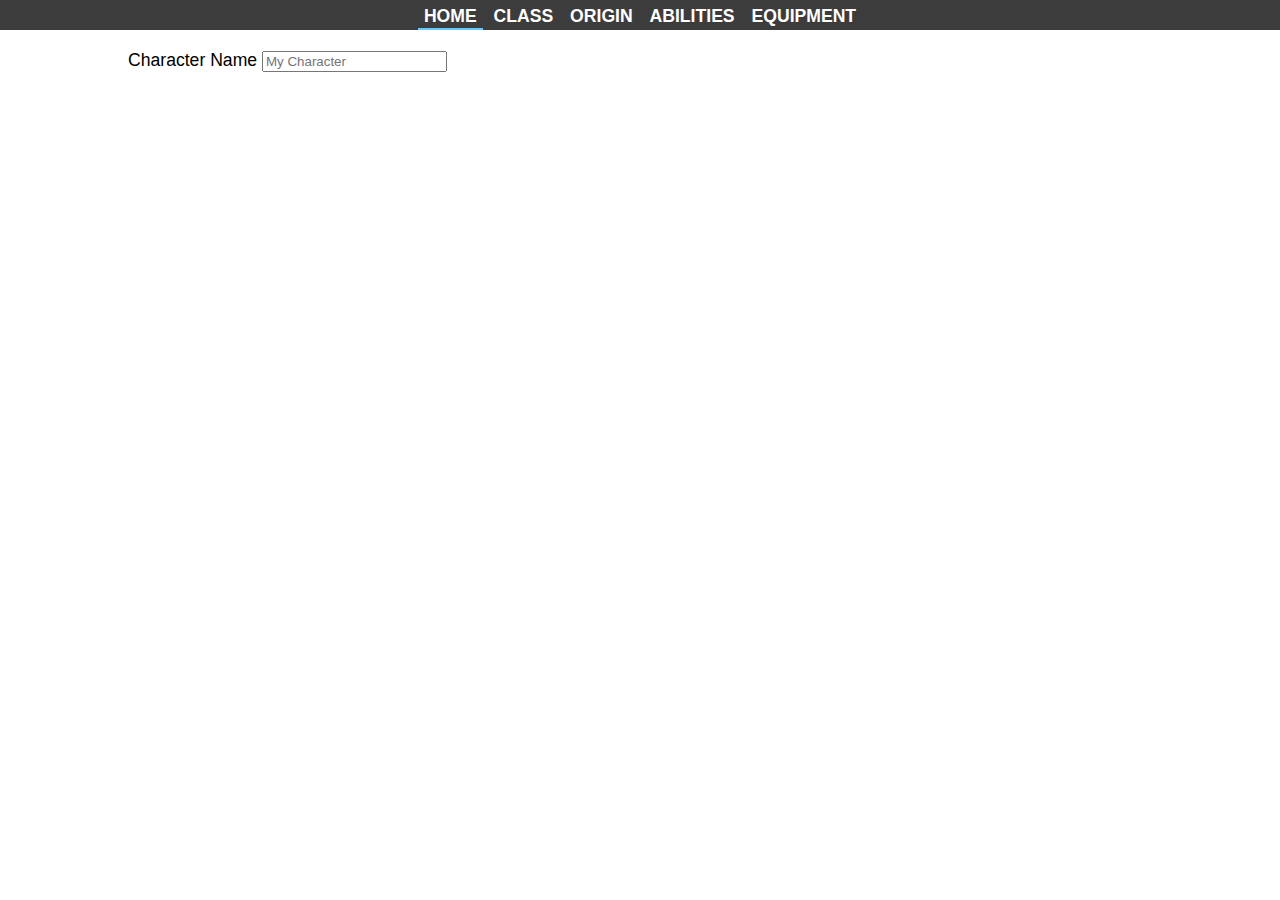
<file: index.html>
<!DOCTYPE html>
<html lang="en">
    <head>
        <meta charset="UTF-8">
        <meta name="viewport" content="width=device-width, initial-scale=1.0">
        <meta http-equiv="refresh" content="0; url='html/homePage.html'" />
        <title>Character Creator</title>
    </head>
</html>
</file>
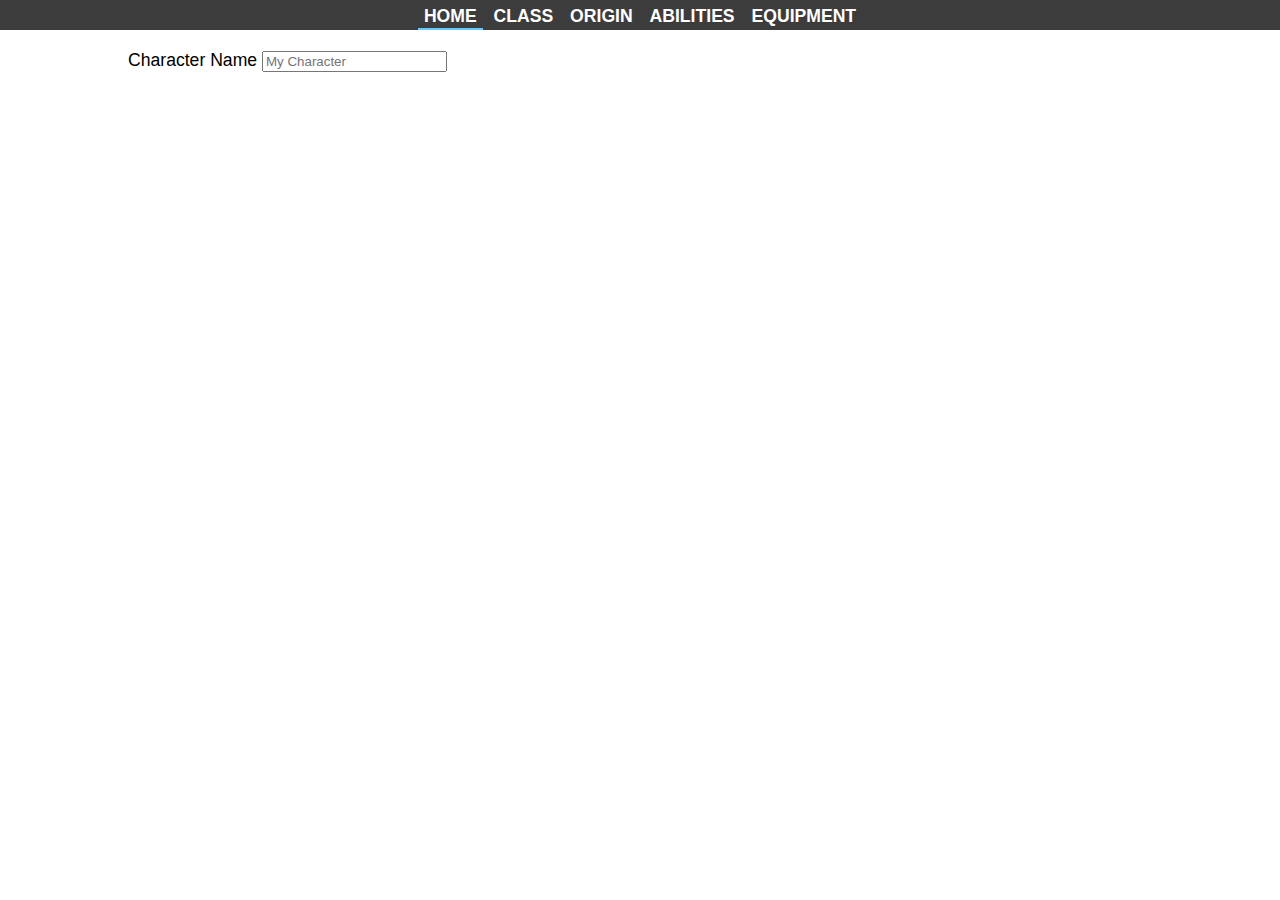
<file: homePage.html>
<!DOCTYPE html>
<html lang="en">
    <head>
        <meta charset="UTF-8">
        <meta name="viewport" content="width=device-width, initial-scale=1.0">
        <title>Character Creator</title>
        <link rel="stylesheet" href="css/main.css">
    </head>
    <header>
        <div id="headerLinks">
            <button type="button" id="activeTab">Home</button>
            <button type="button" onclick="window.location.href='classPage.html';">Class</button>
            <button type="button" onclick="window.location.href='originPage.html';">Origin</button>
            <button type="button" onclick="pageChange('abilitiesPage')">Abilities</button>
            <button type="button" onclick="pageChange('equipmentPage')">Equipment</button>
        </div>
    </header>
    <body>
        <div id="homePage" class="active">
            Character Name
            <input type="text" name="Character Name" id="nameInput" placeholder="My Character">
        </div>
    </body>
</html>
</file>
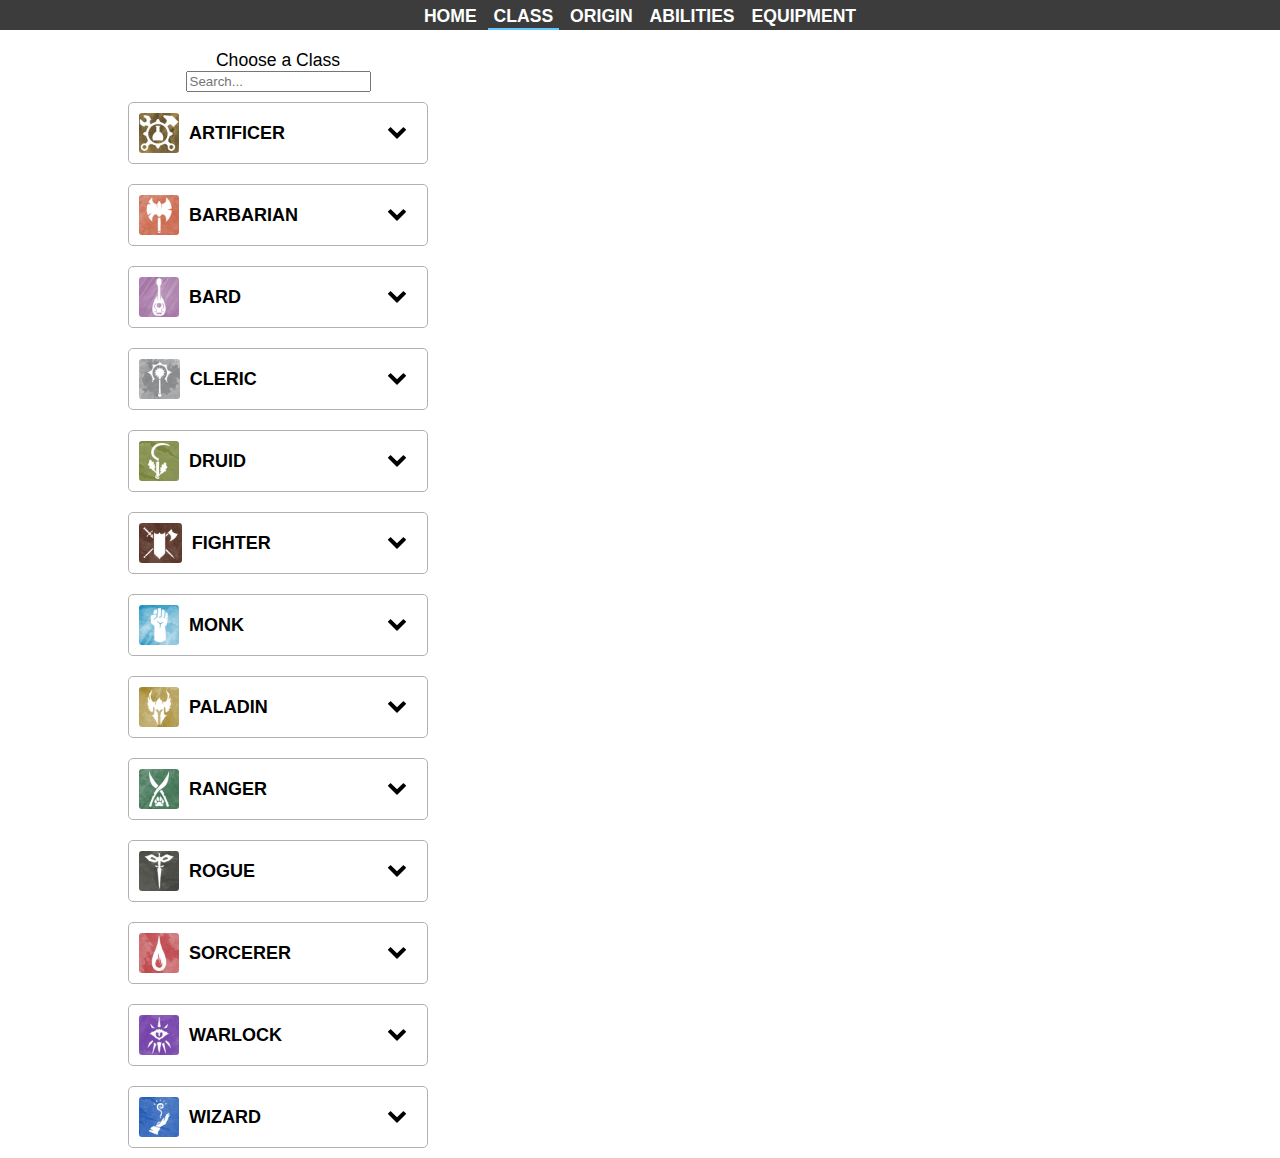
<file: html/classPage.html>
<!DOCTYPE html>
<html lang="en">
    <head>
        <meta charset="UTF-8">
        <meta name="viewport" content="width=device-width, initial-scale=1.0">
        <title>Character Creator</title>
        <link rel="stylesheet" href="../css/main.css">
        <link rel="stylesheet" href="../css/classPage.css">
        <script type="text/javascript" src="../javascript/pages/classPage.js"></script>
    </head>
    <header>
        <div id="headerLinks">
            <button type="button">Home</button>
            <button type="button" id="activeTab">Class</button>
            <button type="button">Origin</button>
            <button type="button">Abilities</button>
            <button type="button">Equipment</button>
        </div>
    </header>
    <body>
        <div id="classSelection">
            Choose a Class
            <input type="search" class="searchBar" name="Class Search" placeholder="Search...">
            <div class="selection searchResult" id="artificerSelection">
                <img src="../images/icons/classes/artificer-icon.webp" alt="artificer icon">
                <label class="classLabel">Artificer</label>
                <svg viewBox="0 0 1792 1792" xmlns="http://www.w3.org/2000/svg">
                    <path fill="#fffffff" d="M1683,653.5l-742,741c-12.7,12.7-27.7,19-45,19s-32.3-6.3-45-19l-742-741c-12.7-12.7-19-27.8-19-45.5 s6.3-32.8,19-45.5l166-165c12.7-12.7,27.7-19,45-19s32.3,6.3,45,19l531,531l531-531c12.7-12.7,27.7-19,45-19s32.3,6.3,45,19l166,165 c12.7,12.7,19,27.8,19,45.5S1695.7,640.8,1683,653.5z"></path>
                </svg>
                <div class="popout" id="artificerPopout">
                    Masters of unlocking magic in everyday objects, artificers are supreme inventors. They see magic as a complex system waiting to be decoded and controlled. Artificers use tools to channel arcane power, crafting magical objects. To cast a spell, an artificer could use alchemist's supplies to create a potent elixir, calligrapher's supplies to inscribe a sigil of power on an ally's armor, or tinker's tools to craft a temporary charm. The magic of artificers is tied to their tools and their talents.
                </div>
            </div>
            <div class="selection searchResult" id="barbarianSelection">
                <img src="../images/icons/classes/barbarian-icon.webp" alt="barbarian icon">
                <label class="classLabel">Barbarian</label>
                <svg viewBox="0 0 1792 1792" xmlns="http://www.w3.org/2000/svg">
                    <path fill="#fffffff" d="M1683,653.5l-742,741c-12.7,12.7-27.7,19-45,19s-32.3-6.3-45-19l-742-741c-12.7-12.7-19-27.8-19-45.5 s6.3-32.8,19-45.5l166-165c12.7-12.7,27.7-19,45-19s32.3,6.3,45,19l531,531l531-531c12.7-12.7,27.7-19,45-19s32.3,6.3,45,19l166,165 c12.7,12.7,19,27.8,19,45.5S1695.7,640.8,1683,653.5z"></path>
                </svg>
            </div>
            <div class="selection searchResult" id="bardSelection">
                <img src="../images/icons/classes/bard-icon.webp" alt="bard icon">
                <label class="classLabel">Bard</label>
                <svg viewBox="0 0 1792 1792" xmlns="http://www.w3.org/2000/svg">
                    <path fill="#fffffff" d="M1683,653.5l-742,741c-12.7,12.7-27.7,19-45,19s-32.3-6.3-45-19l-742-741c-12.7-12.7-19-27.8-19-45.5 s6.3-32.8,19-45.5l166-165c12.7-12.7,27.7-19,45-19s32.3,6.3,45,19l531,531l531-531c12.7-12.7,27.7-19,45-19s32.3,6.3,45,19l166,165 c12.7,12.7,19,27.8,19,45.5S1695.7,640.8,1683,653.5z"></path>
                </svg>
            </div>
            <div class="selection searchResult" id="clericSelection">
                <img src="../images/icons/classes/cleric-icon.webp" alt="cleric icon">
                <label class="classLabel">Cleric</label>
                <svg viewBox="0 0 1792 1792" xmlns="http://www.w3.org/2000/svg">
                    <path fill="#fffffff" d="M1683,653.5l-742,741c-12.7,12.7-27.7,19-45,19s-32.3-6.3-45-19l-742-741c-12.7-12.7-19-27.8-19-45.5 s6.3-32.8,19-45.5l166-165c12.7-12.7,27.7-19,45-19s32.3,6.3,45,19l531,531l531-531c12.7-12.7,27.7-19,45-19s32.3,6.3,45,19l166,165 c12.7,12.7,19,27.8,19,45.5S1695.7,640.8,1683,653.5z"></path>
                </svg>
            </div>
            <div class="selection searchResult" id="druidSelection">
                <img src="../images/icons/classes/druid-icon.webp" alt="druid icon">
                <label class="classLabel">Druid</label>
                <svg viewBox="0 0 1792 1792" xmlns="http://www.w3.org/2000/svg">
                    <path fill="#fffffff" d="M1683,653.5l-742,741c-12.7,12.7-27.7,19-45,19s-32.3-6.3-45-19l-742-741c-12.7-12.7-19-27.8-19-45.5 s6.3-32.8,19-45.5l166-165c12.7-12.7,27.7-19,45-19s32.3,6.3,45,19l531,531l531-531c12.7-12.7,27.7-19,45-19s32.3,6.3,45,19l166,165 c12.7,12.7,19,27.8,19,45.5S1695.7,640.8,1683,653.5z"></path>
                </svg>
            </div>
            <div class="selection searchResult" id="fighterSelection">
                <img src="../images/icons/classes/fighter-icon.webp" alt="fighter icon">
                <label class="classLabel">Fighter</label>
                <svg viewBox="0 0 1792 1792" xmlns="http://www.w3.org/2000/svg">
                    <path fill="#fffffff" d="M1683,653.5l-742,741c-12.7,12.7-27.7,19-45,19s-32.3-6.3-45-19l-742-741c-12.7-12.7-19-27.8-19-45.5 s6.3-32.8,19-45.5l166-165c12.7-12.7,27.7-19,45-19s32.3,6.3,45,19l531,531l531-531c12.7-12.7,27.7-19,45-19s32.3,6.3,45,19l166,165 c12.7,12.7,19,27.8,19,45.5S1695.7,640.8,1683,653.5z"></path>
                </svg>
            </div>
            <div class="selection searchResult" id="monkSelection">
                <img src="../images/icons/classes/monk-icon.webp" alt="monk icon">
                <label class="classLabel">Monk</label>
                <svg viewBox="0 0 1792 1792" xmlns="http://www.w3.org/2000/svg">
                    <path fill="#fffffff" d="M1683,653.5l-742,741c-12.7,12.7-27.7,19-45,19s-32.3-6.3-45-19l-742-741c-12.7-12.7-19-27.8-19-45.5 s6.3-32.8,19-45.5l166-165c12.7-12.7,27.7-19,45-19s32.3,6.3,45,19l531,531l531-531c12.7-12.7,27.7-19,45-19s32.3,6.3,45,19l166,165 c12.7,12.7,19,27.8,19,45.5S1695.7,640.8,1683,653.5z"></path>
                </svg>
            </div>
            <div class="selection searchResult" id="paladinSelection">
                <img src="../images/icons/classes/paladin-icon.webp" alt="paladin icon">
                <label class="classLabel">Paladin</label>
                <svg viewBox="0 0 1792 1792" xmlns="http://www.w3.org/2000/svg">
                    <path fill="#fffffff" d="M1683,653.5l-742,741c-12.7,12.7-27.7,19-45,19s-32.3-6.3-45-19l-742-741c-12.7-12.7-19-27.8-19-45.5 s6.3-32.8,19-45.5l166-165c12.7-12.7,27.7-19,45-19s32.3,6.3,45,19l531,531l531-531c12.7-12.7,27.7-19,45-19s32.3,6.3,45,19l166,165 c12.7,12.7,19,27.8,19,45.5S1695.7,640.8,1683,653.5z"></path>
                </svg>
            </div>
            <div class="selection searchResult" id="rangerSelection">
                <img src="../images/icons/classes/ranger-icon.webp" alt="rangeer icon">
                <label class="classLabel">Ranger</label>
                <svg viewBox="0 0 1792 1792" xmlns="http://www.w3.org/2000/svg">
                    <path fill="#fffffff" d="M1683,653.5l-742,741c-12.7,12.7-27.7,19-45,19s-32.3-6.3-45-19l-742-741c-12.7-12.7-19-27.8-19-45.5 s6.3-32.8,19-45.5l166-165c12.7-12.7,27.7-19,45-19s32.3,6.3,45,19l531,531l531-531c12.7-12.7,27.7-19,45-19s32.3,6.3,45,19l166,165 c12.7,12.7,19,27.8,19,45.5S1695.7,640.8,1683,653.5z"></path>
                </svg>
            </div>
            <div class="selection searchResult" id="rogueSelection">
                <img src="../images/icons/classes/rogue-icon.webp" alt="rogue icon">
                <label class="classLabel">Rogue</label>
                <svg viewBox="0 0 1792 1792" xmlns="http://www.w3.org/2000/svg">
                    <path fill="#fffffff" d="M1683,653.5l-742,741c-12.7,12.7-27.7,19-45,19s-32.3-6.3-45-19l-742-741c-12.7-12.7-19-27.8-19-45.5 s6.3-32.8,19-45.5l166-165c12.7-12.7,27.7-19,45-19s32.3,6.3,45,19l531,531l531-531c12.7-12.7,27.7-19,45-19s32.3,6.3,45,19l166,165 c12.7,12.7,19,27.8,19,45.5S1695.7,640.8,1683,653.5z"></path>
                </svg>
            </div>
            <div class="selection searchResult" id="sorcererSelection">
                <img src="../images/icons/classes/sorcerer-icon.webp" alt="sorcerer icon">
                <label class="classLabel">Sorcerer</label>
                <svg viewBox="0 0 1792 1792" xmlns="http://www.w3.org/2000/svg">
                    <path fill="#fffffff" d="M1683,653.5l-742,741c-12.7,12.7-27.7,19-45,19s-32.3-6.3-45-19l-742-741c-12.7-12.7-19-27.8-19-45.5 s6.3-32.8,19-45.5l166-165c12.7-12.7,27.7-19,45-19s32.3,6.3,45,19l531,531l531-531c12.7-12.7,27.7-19,45-19s32.3,6.3,45,19l166,165 c12.7,12.7,19,27.8,19,45.5S1695.7,640.8,1683,653.5z"></path>
                </svg>
            </div>
            <div class="selection searchResult" id="warlockSelection">
                <img src="../images/icons/classes/warlock-icon.webp" alt="warlock icon">
                <label class="classLabel">Warlock</label>
                <svg viewBox="0 0 1792 1792" xmlns="http://www.w3.org/2000/svg">
                    <path fill="#fffffff" d="M1683,653.5l-742,741c-12.7,12.7-27.7,19-45,19s-32.3-6.3-45-19l-742-741c-12.7-12.7-19-27.8-19-45.5 s6.3-32.8,19-45.5l166-165c12.7-12.7,27.7-19,45-19s32.3,6.3,45,19l531,531l531-531c12.7-12.7,27.7-19,45-19s32.3,6.3,45,19l166,165 c12.7,12.7,19,27.8,19,45.5S1695.7,640.8,1683,653.5z"></path>
                </svg>
            </div>
            <div class="selection searchResult" id="wizardSelection">
                <img src="../images/icons/classes/wizard-icon.webp" alt="wizard icon">
                <label class="classLabel">Wizard</label>
                <svg viewBox="0 0 1792 1792" xmlns="http://www.w3.org/2000/svg">
                    <path fill="#fffffff" d="M1683,653.5l-742,741c-12.7,12.7-27.7,19-45,19s-32.3-6.3-45-19l-742-741c-12.7-12.7-19-27.8-19-45.5 s6.3-32.8,19-45.5l166-165c12.7-12.7,27.7-19,45-19s32.3,6.3,45,19l531,531l531-531c12.7-12.7,27.7-19,45-19s32.3,6.3,45,19l166,165 c12.7,12.7,19,27.8,19,45.5S1695.7,640.8,1683,653.5z"></path>
                </svg>
            </div>
        </div>
    </body>
</html>
</file>
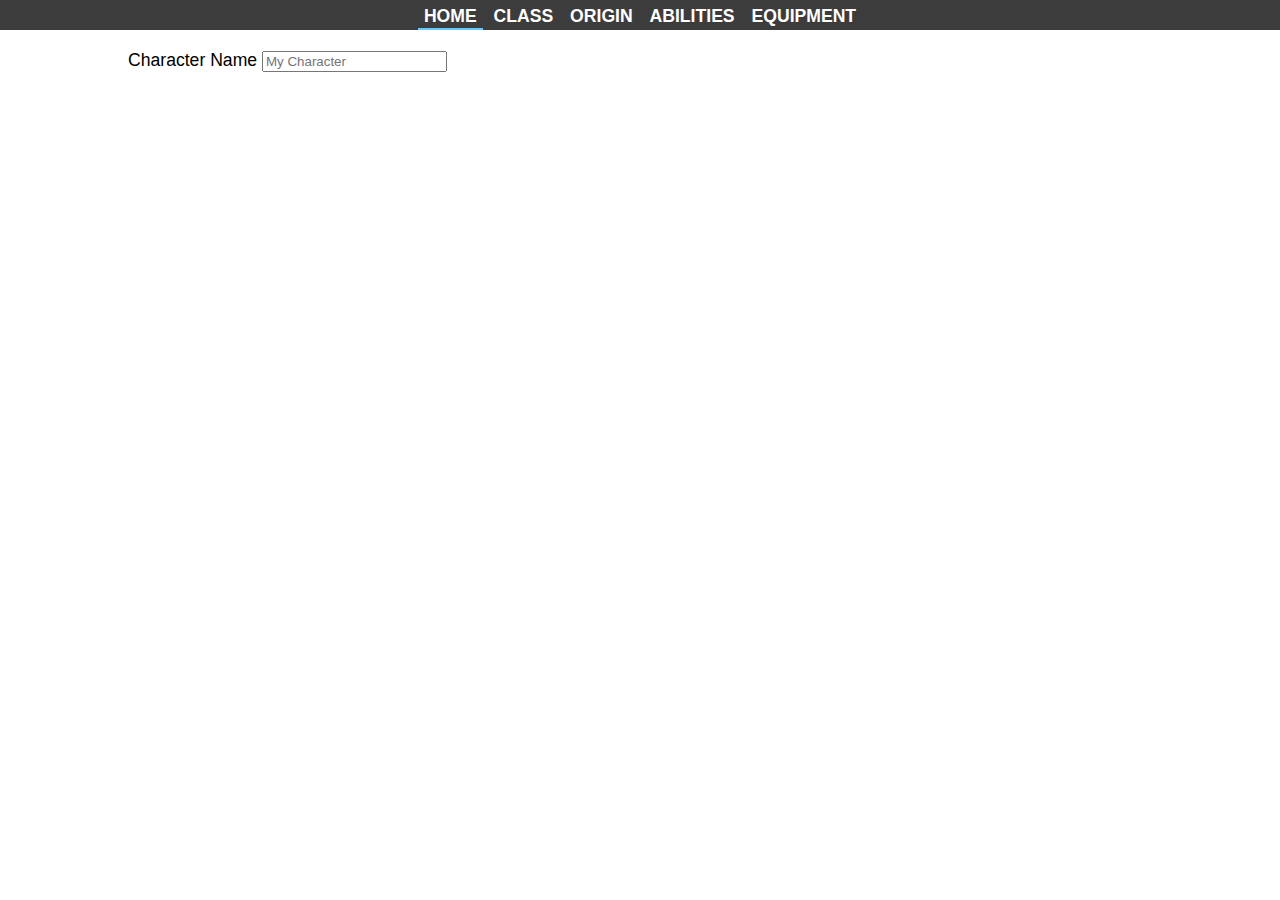
<file: html/homePage.html>
<!DOCTYPE html>
<html lang="en">
    <head>
        <meta charset="UTF-8">
        <meta name="viewport" content="width=device-width, initial-scale=1.0">
        <title>Character Creator</title>
        <link rel="stylesheet" href="../css/main.css">
        <script src="../javascript/pages/homePage.js"></script>
    </head>
    <header>
        <div id="headerLinks">
            <button type="button" id="activeTab">Home</button>
            <button type="button">Class</button>
            <button type="button">Origin</button>
            <button type="button">Abilities</button>
            <button type="button">Equipment</button>
        </div>
    </header>
    <body>
        <div id="homePage" class="active">
            Character Name
            <input type="text" name="Character Name" id="nameInput" placeholder="My Character">
        </div>
    </body>
</html>
</file>
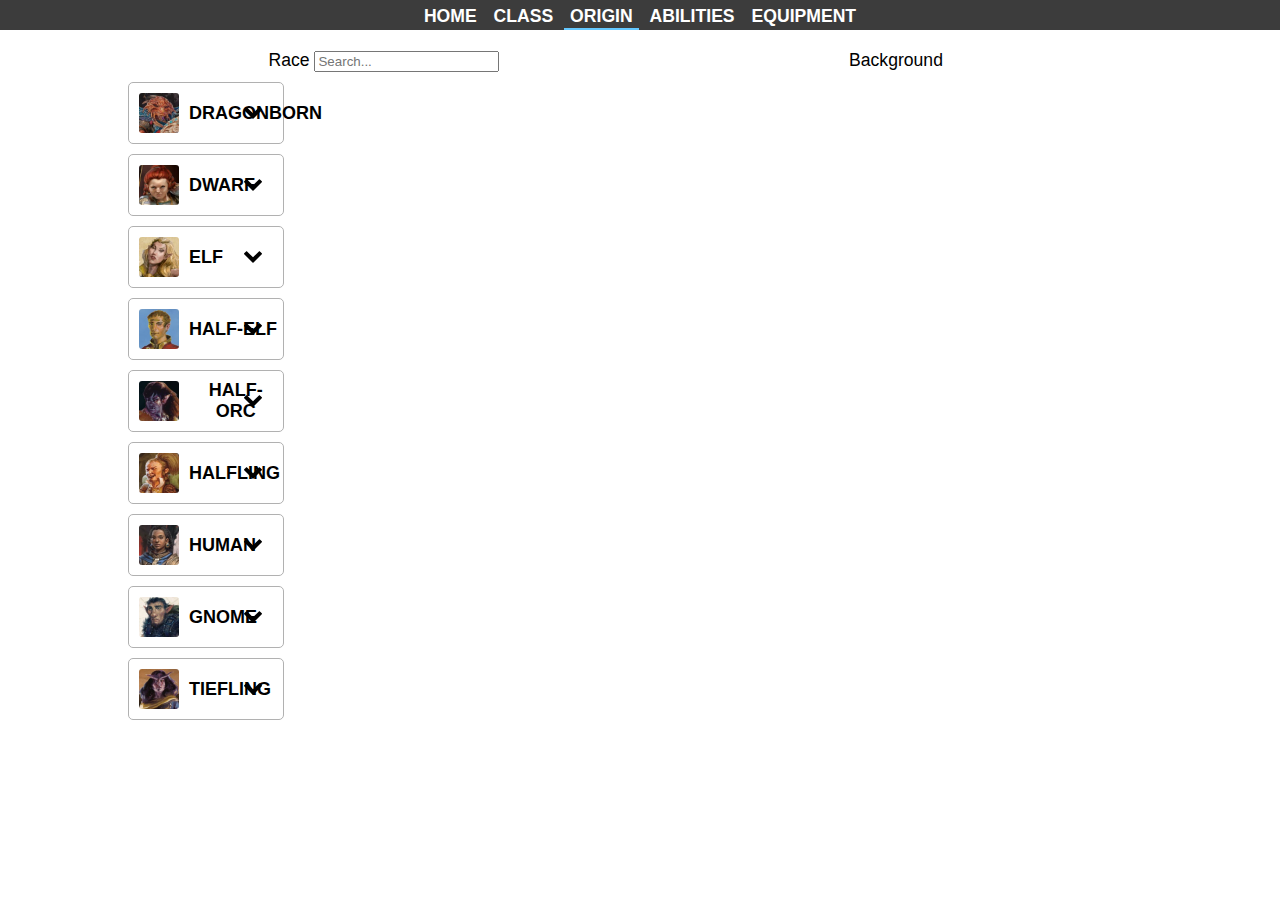
<file: html/originPage.html>
<!DOCTYPE html>
<html lang="en">
    <head>
        <meta charset="UTF-8">
        <meta name="viewport" content="width=device-width, initial-scale=1.0">
        <title>Character Creator</title>
        <link rel="stylesheet" href="../css/main.css">
        <link rel="stylesheet" href="../css/originPage.css">
        <script src="../javascript/pages/originPage.js"></script>
    </head>
    <header>
        <div id="headerLinks">
            <button type="button">Home</button>
            <button type="button">Class</button>
            <button type="button" id="activeTab">Origin</button>
            <button type="button">Abilities</button>
            <button type="button">Equipment</button>
        </div>
    </header>
    <body>
        <div id="originPage">
            <div id="raceSelection">
                Race
                <input type="search" name="Race Search" class="searchBar" placeholder="Search...">
                <div class="selection searchResult" id="dragonbornSelection">
                    <img src="../images/icons/races/dragonborn-icon.webp" alt="Dragonborn Icon">
                    <label>Dragonborn</label>
                    <svg viewBox="0 0 1792 1792" xmlns="http://www.w3.org/2000/svg">
                        <path fill="#fffffff" d="M1683,653.5l-742,741c-12.7,12.7-27.7,19-45,19s-32.3-6.3-45-19l-742-741c-12.7-12.7-19-27.8-19-45.5 s6.3-32.8,19-45.5l166-165c12.7-12.7,27.7-19,45-19s32.3,6.3,45,19l531,531l531-531c12.7-12.7,27.7-19,45-19s32.3,6.3,45,19l166,165 c12.7,12.7,19,27.8,19,45.5S1695.7,640.8,1683,653.5z"></path>
                    </svg>
                </div>
                <div class="selection searchResult" id="dwarfSelection">
                    <img src="../images/icons/races/dwarf-icon.webp" alt="Dwarf Icon">
                    <label>Dwarf</label>
                    <svg viewBox="0 0 1792 1792" xmlns="http://www.w3.org/2000/svg">
                        <path fill="#fffffff" d="M1683,653.5l-742,741c-12.7,12.7-27.7,19-45,19s-32.3-6.3-45-19l-742-741c-12.7-12.7-19-27.8-19-45.5 s6.3-32.8,19-45.5l166-165c12.7-12.7,27.7-19,45-19s32.3,6.3,45,19l531,531l531-531c12.7-12.7,27.7-19,45-19s32.3,6.3,45,19l166,165 c12.7,12.7,19,27.8,19,45.5S1695.7,640.8,1683,653.5z"></path>
                    </svg>
                </div>
                <div class="selection searchResult" id="elfSelection">
                    <img src="../images/icons/races/elf-icon.webp" alt="Elf Icon">
                    <label>Elf</label>
                    <svg viewBox="0 0 1792 1792" xmlns="http://www.w3.org/2000/svg">
                        <path fill="#fffffff" d="M1683,653.5l-742,741c-12.7,12.7-27.7,19-45,19s-32.3-6.3-45-19l-742-741c-12.7-12.7-19-27.8-19-45.5 s6.3-32.8,19-45.5l166-165c12.7-12.7,27.7-19,45-19s32.3,6.3,45,19l531,531l531-531c12.7-12.7,27.7-19,45-19s32.3,6.3,45,19l166,165 c12.7,12.7,19,27.8,19,45.5S1695.7,640.8,1683,653.5z"></path>
                    </svg>
                </div>
                <div class="selection searchResult" id="half-elfSelection">
                    <img src="../images/icons/races/half-elf-icon.webp" alt="Half-Elf Icon">
                    <label>Half-Elf</label> 
                    <svg viewBox="0 0 1792 1792" xmlns="http://www.w3.org/2000/svg">
                        <path fill="#fffffff" d="M1683,653.5l-742,741c-12.7,12.7-27.7,19-45,19s-32.3-6.3-45-19l-742-741c-12.7-12.7-19-27.8-19-45.5 s6.3-32.8,19-45.5l166-165c12.7-12.7,27.7-19,45-19s32.3,6.3,45,19l531,531l531-531c12.7-12.7,27.7-19,45-19s32.3,6.3,45,19l166,165 c12.7,12.7,19,27.8,19,45.5S1695.7,640.8,1683,653.5z"></path>
                    </svg>
                </div>
                <div class="selection searchResult" id="half-orcSelection">
                    <img src="../images/icons/races/half-orc-icon.webp" alt="Half-Orc Icon">
                    <label>Half-Orc</label>
                    <svg viewBox="0 0 1792 1792" xmlns="http://www.w3.org/2000/svg">
                        <path fill="#fffffff" d="M1683,653.5l-742,741c-12.7,12.7-27.7,19-45,19s-32.3-6.3-45-19l-742-741c-12.7-12.7-19-27.8-19-45.5 s6.3-32.8,19-45.5l166-165c12.7-12.7,27.7-19,45-19s32.3,6.3,45,19l531,531l531-531c12.7-12.7,27.7-19,45-19s32.3,6.3,45,19l166,165 c12.7,12.7,19,27.8,19,45.5S1695.7,640.8,1683,653.5z"></path>
                    </svg>
                </div>
                <div class="selection searchResult" id="halflingSelection">
                    <img src="../images/icons/races/halfling-icon.webp" alt="Halfling Icon">
                    <label>Halfling</label>
                    <svg viewBox="0 0 1792 1792" xmlns="http://www.w3.org/2000/svg">
                        <path fill="#fffffff" d="M1683,653.5l-742,741c-12.7,12.7-27.7,19-45,19s-32.3-6.3-45-19l-742-741c-12.7-12.7-19-27.8-19-45.5 s6.3-32.8,19-45.5l166-165c12.7-12.7,27.7-19,45-19s32.3,6.3,45,19l531,531l531-531c12.7-12.7,27.7-19,45-19s32.3,6.3,45,19l166,165 c12.7,12.7,19,27.8,19,45.5S1695.7,640.8,1683,653.5z"></path>
                    </svg>
                </div>
                <div class="selection searchResult" id="humanSelection">
                    <img src="../images/icons/races/human-icon.webp" alt="Human Icon">
                    <label>Human</label>
                    <svg viewBox="0 0 1792 1792" xmlns="http://www.w3.org/2000/svg">
                        <path fill="#fffffff" d="M1683,653.5l-742,741c-12.7,12.7-27.7,19-45,19s-32.3-6.3-45-19l-742-741c-12.7-12.7-19-27.8-19-45.5 s6.3-32.8,19-45.5l166-165c12.7-12.7,27.7-19,45-19s32.3,6.3,45,19l531,531l531-531c12.7-12.7,27.7-19,45-19s32.3,6.3,45,19l166,165 c12.7,12.7,19,27.8,19,45.5S1695.7,640.8,1683,653.5z"></path>
                    </svg>
                </div>
                <div class="selection searchResult" id="gnomeSelection">
                    <img src="../images/icons/races/gnome-icon.webp" alt="Gnome Icon">
                    <label>Gnome</label>
                    <svg viewBox="0 0 1792 1792" xmlns="http://www.w3.org/2000/svg">
                        <path fill="#fffffff" d="M1683,653.5l-742,741c-12.7,12.7-27.7,19-45,19s-32.3-6.3-45-19l-742-741c-12.7-12.7-19-27.8-19-45.5 s6.3-32.8,19-45.5l166-165c12.7-12.7,27.7-19,45-19s32.3,6.3,45,19l531,531l531-531c12.7-12.7,27.7-19,45-19s32.3,6.3,45,19l166,165 c12.7,12.7,19,27.8,19,45.5S1695.7,640.8,1683,653.5z"></path>
                    </svg>
                </div>
                <div class="selection searchResult" id="tieflingSelection">
                    <img src="../images/icons/races/tiefling-icon.webp" alt="Tiefling Icon">
                    <label>Tiefling</label>
                    <svg viewBox="0 0 1792 1792" xmlns="http://www.w3.org/2000/svg">
                        <path fill="#fffffff" d="M1683,653.5l-742,741c-12.7,12.7-27.7,19-45,19s-32.3-6.3-45-19l-742-741c-12.7-12.7-19-27.8-19-45.5 s6.3-32.8,19-45.5l166-165c12.7-12.7,27.7-19,45-19s32.3,6.3,45,19l531,531l531-531c12.7-12.7,27.7-19,45-19s32.3,6.3,45,19l166,165 c12.7,12.7,19,27.8,19,45.5S1695.7,640.8,1683,653.5z"></path>
                    </svg>
                </div>
            </div>
            <div id="backgroundSelection">
                Background
            </div>
        </div>
    </body>
</html>
</file>
<file: css/main.css>
html {
    font-family: Helvetica, Arial, sans-serif;
    font-size: 1.1em;
}
header {
    background-color:rgb(60, 60, 60);
    position: fixed;
    top: 0;
    left: 0;
    width: 100%;
    height: 30px;
    z-index: 1;
}
header button {
    background-color: inherit;
    color: white;
    font-size: 1em;
    font-weight: bold;
    text-transform: uppercase;
    border: none;
    margin-top: 5px;
}
header button:hover {
    cursor: pointer;
    text-shadow: 1px 1px 1px rgb(185, 185, 185);
    border-bottom: 2px solid rgb(200, 200, 200);
}
#activeTab{
    cursor: default;
    text-shadow: none;
    border-bottom: 2px solid rgb(100, 200, 255);
}
body {
    margin: 50px 10% 0px 10%;
}
#headerLinks {
    margin-left: auto;
    margin-right: auto;
    width: -moz-fit-content;
    width: fit-content;
}
.selection {
    height: auto;
    display: flex;
    align-items: center;
    border: 1px solid rgb(177, 177, 177);
    background-color: white;
    border-radius: 5px;
    width: 30%;
    position: relative;
    font-size: 18px;
    font-weight: bold;
    text-transform: uppercase;
    cursor: pointer;
    margin: 10px 0;
}
.selection img {
    height: 40px;
    margin: 10px;
    border-radius: 3px;
}
.selection svg {
    height: 20px;
    position: absolute;
    right: 20px;
    transition: transform 0.5s, fill 0.5s;
}
#selected svg {
    transform: rotate(-90deg);
    fill: rgb(100, 200, 255);
}
.popout {
    opacity: 0;
    position: absolute;
    top: 0;
    right: 0px;
    width: 200px;
    background-color: white;
    border: 1px solid rgb(177, 177, 177);
    border-radius: 5px;
    transform: translateX(0%);
    transition: transform 0.5s ease-in-out, opacity 0.2s ease-in;
    z-index: -1;
    overflow: hidden;
    width: 100%;
}
.popout.active {
    width: 500px;
    transform: translateX(110%);
    opacity: 1;
}
.hidden {
    display: none;
}
</file>
<file: css/classPage.css>
.selection {
    height: auto;
    display: flex;
    align-items: center;
    border: 1px solid rgb(177, 177, 177);
    border-radius: 5px;
    width: 300px;
    position: relative;
    font-size: 18px;
    font-weight: bold;
    text-transform: uppercase;
    cursor: pointer;
    margin: 10px 0;
}
.classLabel {
    cursor: pointer;
}
#classSelection {
    display: flex;
    flex-wrap: wrap;
    justify-content: space-around;
    width: 300px;
}
</file>
<file: css/originPage.css>
#raceSelection, #backgroundSelection {
    float: left;
    width: 50%;
    text-align: center;
}
</file>
